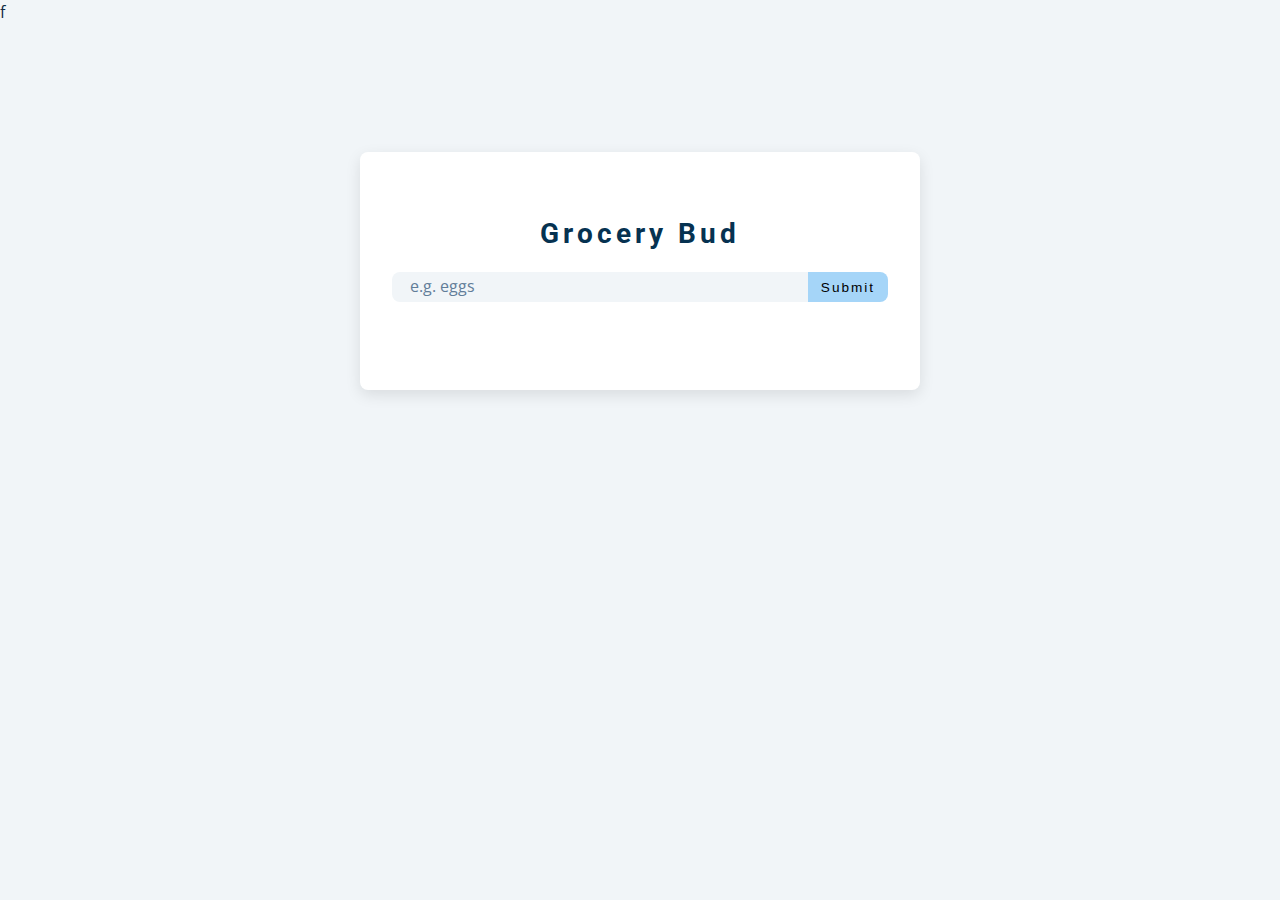
<file: final/index.html>
f<!DOCTYPE html>
<html lang="en">
  <head>
    <meta charset="UTF-8" />
    <meta name="viewport" content="width=device-width, initial-scale=1.0" />
    <title>Grocery Bud</title>
    <!-- font-awesome -->
    <link
      rel="stylesheet"
      href="https://cdnjs.cloudflare.com/ajax/libs/font-awesome/5.14.0/css/all.min.css" />
    <!-- styles -->
    <link rel="stylesheet" href="styles.css" />
  </head>
  <body>
    <section class="section-center">
      <!-- form -->
      <form class="grocery-form">
        <p class="alert"></p>
        <h3>grocery bud</h3>
        <div class="form-control">
          <input type="text" id="grocery" placeholder="e.g. eggs" />
          <button type="submit" class="submit-btn">submit</button>
        </div>
      </form>
      <!-- list -->
      <div class="grocery-container">
        <div class="grocery-list"></div>
        <button class="clear-btn">clear items</button>
      </div>
    </section>
    <!-- javascript -->
    <script src="app.js"></script>
  </body>
</html>
</file>
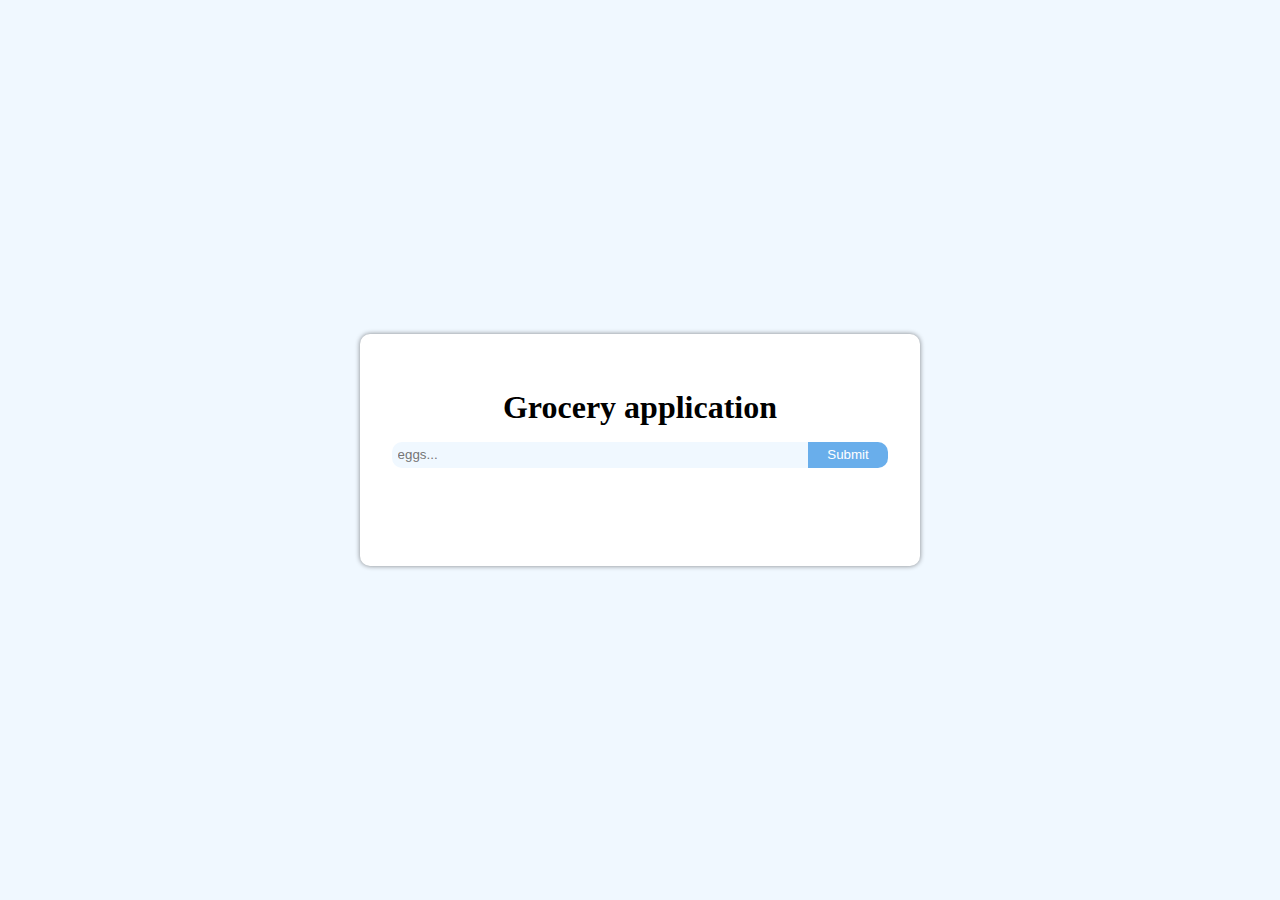
<file: practice/index.html>
<!DOCTYPE html>
<html lang="en">
  <head>
    <meta charset="UTF-8" />
    <meta http-equiv="X-UA-Compatible" content="IE=edge" />
    <meta name="viewport" content="width=device-width, initial-scale=1.0" />
    <title>To do application</title>
    <!-- font awesome -->
    <link
      rel="stylesheet"
      href="https://cdnjs.cloudflare.com/ajax/libs/font-awesome/6.4.0/css/all.min.css"
      integrity="sha512-iecdLmaskl7CVkqkXNQ/ZH/XLlvWZOJyj7Yy7tcenmpD1ypASozpmT/E0iPtmFIB46ZmdtAc9eNBvH0H/ZpiBw=="
      crossorigin="anonymous"
      referrerpolicy="no-referrer" />
    <!-- styles -->
    <link rel="stylesheet" href="./styles.css" />
  </head>
  <body>
    <!-- section center -->
    <section class="section-center">
      <!-- form -->
      <form class="grocery-form">
        <p class="alert"></p>
        <h2>Grocery application</h2>
        <div class="form-control">
          <input type="text" id="grocery" placeholder="eggs..." />
          <button class="submit-btn btn">submit</button>
        </div>
      </form>
      <!-- list -->
      <div class="grocery-container">
        <div class="grocery-list"></div>
        <button class="reset-btn btn">clear items</button>
      </div>
    </section>
    <!-- javascript -->
    <!-- <script src="./app.js"></script> -->
    <script src="./pract.js"></script>
  </body>
</html>


                <!-- <p class="title">pizza</p>
            <div class="btn-container">
          <button type="button" class="edit-btn">
                <i class="fas fa-edit"></i>
              </button>
              <button type="button" class="delete-btn">
                <i class="fas fa-trash"></i>
              </button>
            </div>
</file>
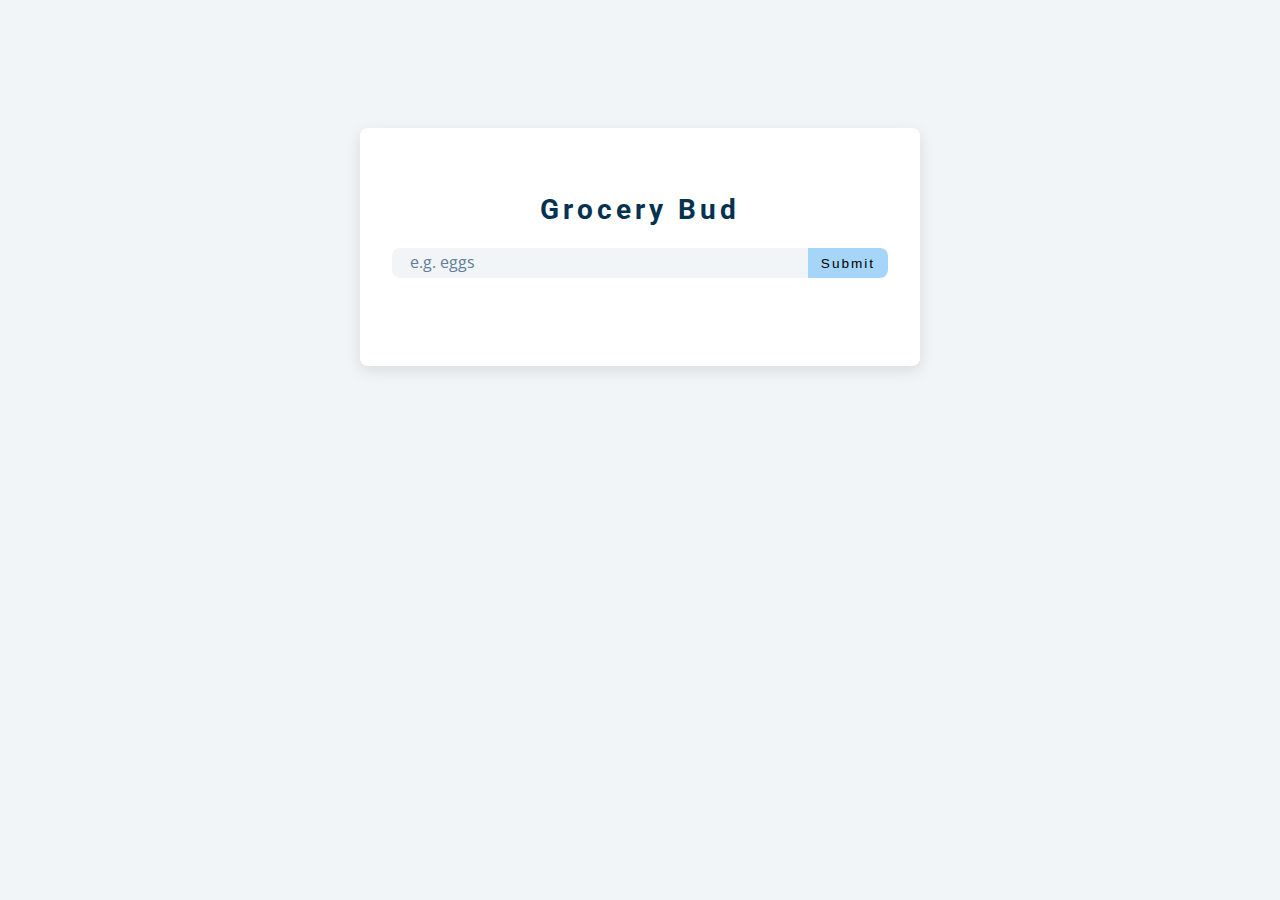
<file: setup/index.html>
<!DOCTYPE html>
<html lang="en">
  <head>
    <meta charset="UTF-8" />
    <meta name="viewport" content="width=device-width, initial-scale=1.0" />
    <title>Grocery Bud</title>
    <!-- font-awesome -->
    <link
      rel="stylesheet"
      href="https://cdnjs.cloudflare.com/ajax/libs/font-awesome/5.14.0/css/all.min.css"
    />
    <!-- styles -->
    <link rel="stylesheet" href="styles.css" />
  </head>
  <body>

   <section class="section-center">
    <!-- form -->
    <form class="grocery-form">
      <p class="alert"></p>
      <h3>grocery bud</h3>
      <div class="form-control">
        <input type="text" id="grocery" placeholder="e.g. eggs">
        <button class="submit-btn" type="submit">
          submit
        </button>
      </div>
    </form>
    <!-- list -->
    <div class="grocery-container">
      <div class="grocery-list">
      </div>
      <!-- button -->
      <button class="clear-btn" type="button">clear items</button>
    </div>
   </section>
    <!-- javascript -->
    <script src="app.js"></script>
  </body>
</html>
</file>
<file: final/styles.css>
/*
=============== 
Fonts
===============
*/
@import url("https://fonts.googleapis.com/css?family=Open+Sans|Roboto:400,700&display=swap");

/*
=============== 
Variables
===============
*/

:root {
  /* dark shades of primary color*/
  --clr-primary-1: hsl(205, 86%, 17%);
  --clr-primary-2: hsl(205, 77%, 27%);
  --clr-primary-3: hsl(205, 72%, 37%);
  --clr-primary-4: hsl(205, 63%, 48%);
  /* primary/main color */
  --clr-primary-5: #49a6e9;
  /* lighter shades of primary color */
  --clr-primary-6: hsl(205, 89%, 70%);
  --clr-primary-7: hsl(205, 90%, 76%);
  --clr-primary-8: hsl(205, 86%, 81%);
  --clr-primary-9: hsl(205, 90%, 88%);
  --clr-primary-10: hsl(205, 100%, 96%);
  /* darkest grey - used for headings */
  --clr-grey-1: hsl(209, 61%, 16%);
  --clr-grey-2: hsl(211, 39%, 23%);
  --clr-grey-3: hsl(209, 34%, 30%);
  --clr-grey-4: hsl(209, 28%, 39%);
  /* grey used for paragraphs */
  --clr-grey-5: hsl(210, 22%, 49%);
  --clr-grey-6: hsl(209, 23%, 60%);
  --clr-grey-7: hsl(211, 27%, 70%);
  --clr-grey-8: hsl(210, 31%, 80%);
  --clr-grey-9: hsl(212, 33%, 89%);
  --clr-grey-10: hsl(210, 36%, 96%);
  --clr-white: #fff;
  --clr-red-dark: hsl(360, 67%, 44%);
  --clr-red-light: hsl(360, 71%, 66%);
  --clr-green-dark: hsl(125, 67%, 44%);
  --clr-green-light: hsl(125, 71%, 66%);
  --clr-black: #222;
  --ff-primary: "Roboto", sans-serif;
  --ff-secondary: "Open Sans", sans-serif;
  --transition: all 0.3s linear;
  --spacing: 0.25rem;
  --radius: 0.5rem;
  --light-shadow: 0 5px 15px rgba(0, 0, 0, 0.1);
  --dark-shadow: 0 5px 15px rgba(0, 0, 0, 0.2);
  --max-width: 1170px;
  --fixed-width: 620px;
}
/*
=============== 
Global Styles
===============
*/

*,
::after,
::before {
  margin: 0;
  padding: 0;
  box-sizing: border-box;
}
body {
  font-family: var(--ff-secondary);
  background: var(--clr-grey-10);
  color: var(--clr-grey-1);
  line-height: 1.5;
  font-size: 0.875rem;
}
ul {
  list-style-type: none;
}
a {
  text-decoration: none;
}
img:not(.logo) {
  width: 100%;
}
img {
  display: block;
}

h1,
h2,
h3,
h4 {
  letter-spacing: var(--spacing);
  text-transform: capitalize;
  line-height: 1.25;
  margin-bottom: 0.75rem;
  font-family: var(--ff-primary);
}
h1 {
  font-size: 3rem;
}
h2 {
  font-size: 2rem;
}
h3 {
  font-size: 1.25rem;
}
h4 {
  font-size: 0.875rem;
}
p {
  margin-bottom: 1.25rem;
  color: var(--clr-grey-5);
}
@media screen and (min-width: 800px) {
  h1 {
    font-size: 4rem;
  }
  h2 {
    font-size: 2.5rem;
  }
  h3 {
    font-size: 1.75rem;
  }
  h4 {
    font-size: 1rem;
  }
  body {
    font-size: 1rem;
  }
  h1,
  h2,
  h3,
  h4 {
    line-height: 1;
  }
}
/*  global classes */

.btn {
  text-transform: uppercase;
  background: transparent;
  color: var(--clr-black);
  padding: 0.375rem 0.75rem;
  letter-spacing: var(--spacing);
  display: inline-block;
  transition: var(--transition);
  font-size: 0.875rem;
  border: 2px solid var(--clr-black);
  cursor: pointer;
  box-shadow: 0 1px 3px rgba(0, 0, 0, 0.2);
  border-radius: var(--radius);
}
.btn:hover {
  color: var(--clr-white);
  background: var(--clr-black);
}
/* section */
.section {
  padding: 5rem 0;
}

.section-center {
  width: 90vw;
  margin: 0 auto;
  max-width: 35rem;
  margin-top: 8rem;
}
@media screen and (min-width: 992px) {
  .section-center {
    width: 95vw;
  }
}
main {
  min-height: 100vh;
  display: grid;
  place-items: center;
}
/*
=============== 
Grocery List
===============
*/
.section-center {
  background: var(--clr-white);
  border-radius: var(--radius);
  box-shadow: var(--light-shadow);
  transition: var(--transition);
  padding: 2rem;
}
.section-center:hover {
  box-shadow: var(--dark-shadow);
}
.alert {
  margin-bottom: 1rem;
  height: 1.25rem;
  display: grid;
  align-items: center;
  text-align: center;
  font-size: 0.7rem;
  border-radius: 0.25rem;
  letter-spacing: var(--spacing);
  text-transform: capitalize;
}
.alert-danger {
  color: #721c24;
  background: #f8d7da;
}
.alert-success {
  color: #155724;
  background: #d4edda;
}
.grocery-form h3 {
  color: var(--clr-primary-1);
  margin-bottom: 1.5rem;
  text-align: center;
}
.form-control {
  display: flex;
  justify-content: center;
}
#grocery {
  padding: 0.25rem;
  padding-left: 1rem;
  background: var(--clr-grey-10);
  border-top-left-radius: var(--radius);
  border-bottom-left-radius: var(--radius);
  border-color: transparent;
  font-size: 1rem;
  flex: 1 0 auto;
  color: var(--clr-grey-5);
}
#grocery::placeholder {
  font-family: var(--ff-secondary);
  color: var(--clr-grey-5);
}
.submit-btn {
  background: var(--clr-primary-8);
  border-color: transparent;
  flex: 0 0 5rem;
  display: grid;
  align-items: center;
  padding: 0.25rem;
  text-transform: capitalize;
  letter-spacing: 2px;
  border-top-right-radius: var(--radius);
  border-bottom-right-radius: var(--radius);
  cursor: pointer;
  content: var(--clr-primary-5);
  transition: var(--transition);
  font-size: 0.85rem;
}
.submit-btn:hover {
  background: var(--clr-primary-5);
  color: var(--clr-white);
}

.grocery-container {
  margin-top: 2rem;
  transition: var(--transition);
  visibility: hidden;
}
.show-container {
  visibility: visible;
}
.grocery-item {
  display: flex;
  align-items: center;
  justify-content: space-between;
  margin-bottom: 0.5rem;
  transition: var(--transition);
  padding: 0.25rem 1rem;
  border-radius: var(--radius);
  text-transform: capitalize;
}
.grocery-item:hover {
  color: var(--clr-grey-5);
  background: var(--clr-grey-10);
}
.grocery-item:hover .title {
  color: var(--clr-grey-5);
}
.title {
  margin-bottom: 0;
  color: var(--clr-grey-1);
  letter-spacing: 2px;
  transition: var(--transition);
}
.edit-btn,
.delete-btn {
  background: transparent;
  border-color: transparent;
  cursor: pointer;
  font-size: 0.7rem;
  margin: 0 0.15rem;
  transition: var(--transition);
}
.edit-btn {
  color: var(--clr-green-light);
}
.edit-btn:hover {
  color: var(--clr-green-dark);
}
.delete-btn {
  color: var(--clr-red-light);
}
.delete-btn:hover {
  color: var(--clr-red-dark);
}
.clear-btn {
  text-transform: capitalize;
  width: 10rem;
  height: 1.5rem;
  display: grid;
  align-items: center;
  background: transparent;
  border-color: transparent;
  color: var(--clr-red-light);
  margin: 0 auto;
  font-size: 0.85rem;
  letter-spacing: var(--spacing);
  cursor: pointer;
  transition: var(--transition);
  margin-top: 1.25rem;
}
.clear-btn:hover {
  color: var(--clr-red-dark);
}
</file>
<file: practice/styles.css>
* {
  margin: 0;
  padding: 0;
  box-sizing: border-box;
}
.btn {
  border: transparent;
  background-color: transparent;
  text-transform: capitalize;
}
.btn:hover {
  cursor: pointer;
}
h2 {
  font-size: 2rem;
}
body {
  height: 100vh;
  background-color: aliceblue;
  display: grid;
  place-items: center;
}
.section-center {
  background-color: white;
  max-width: 35rem;
  width: 90vw;
  height: auto;
  border-radius: 10px;
  text-align: center;
  padding: 2rem;
  box-shadow: 0px 0px 5px 0px rgba(0, 0, 0, 0.48);
  transition: ease-in-out 0.3;
}
.section-center:hover {
  box-shadow: 1px 1px 8px 0px rgba(0, 0, 0, 0.48);
}
#grocery {
  border-top-left-radius: 10px;
  border-bottom-left-radius: 10px;
  background-color: aliceblue;
  border: none;
  padding: 0.35rem;
  margin: 1rem 0;
  flex: 1 0 auto;
}
.submit-btn {
  background-color: rgb(105, 174, 235);
  padding: 0.35rem;
  color: white;
  border-top-right-radius: 10px;
  border-bottom-right-radius: 10px;
  flex: 0 0 5rem;
}
.alert {
  margin-bottom: 1rem;
  padding: 0.2rem;
  border-radius: 5px;
}
.alert-danger {
  color: #721c24;
  background: #f8d7da;
}
.alert-success {
  color: #155724;
  background: #d4edda;
}
.hide {
  visibility: hidden;
}
.reset-btn {
  color: red;
  font-size: 1rem;
}
.form-control {
  display: flex;
  align-items: center;
}

.grocery-item {
  display: flex;
  align-items: center;
  justify-content: space-between;
  margin: 1rem 0;
  padding: 0.25rem 1rem;
  text-transform: capitalize;
}
.grocery-item:hover {
  background-color: rgb(248, 246, 246);
  border-radius: 10px;
}
.edit-btn,
.delete-btn {
  background: transparent;
  border-color: transparent;
  cursor: pointer;
  font-size: 0.7rem;
  margin: 0 0.15rem;
  transition: var(--transition);
}
.edit-btn {
  color: green;
}
.edit-btn:hover {
  color: var(--clr-green-dark);
}
.delete-btn {
  color: red;
}
.delete-btn:hover {
  color: var(--clr-red-dark);
}
.grocery-container {
  margin-top: 2rem;
  visibility: hidden;
}
.show-container {
  visibility: visible;
}
</file>
<file: setup/styles.css>
/*
=============== 
Fonts
===============
*/
@import url("https://fonts.googleapis.com/css?family=Open+Sans|Roboto:400,700&display=swap");

/*
=============== 
Variables
===============
*/

:root {
  /* dark shades of primary color*/
  --clr-primary-1: hsl(205, 86%, 17%);
  --clr-primary-2: hsl(205, 77%, 27%);
  --clr-primary-3: hsl(205, 72%, 37%);
  --clr-primary-4: hsl(205, 63%, 48%);
  /* primary/main color */
  --clr-primary-5: #49a6e9;
  /* lighter shades of primary color */
  --clr-primary-6: hsl(205, 89%, 70%);
  --clr-primary-7: hsl(205, 90%, 76%);
  --clr-primary-8: hsl(205, 86%, 81%);
  --clr-primary-9: hsl(205, 90%, 88%);
  --clr-primary-10: hsl(205, 100%, 96%);
  /* darkest grey - used for headings */
  --clr-grey-1: hsl(209, 61%, 16%);
  --clr-grey-2: hsl(211, 39%, 23%);
  --clr-grey-3: hsl(209, 34%, 30%);
  --clr-grey-4: hsl(209, 28%, 39%);
  /* grey used for paragraphs */
  --clr-grey-5: hsl(210, 22%, 49%);
  --clr-grey-6: hsl(209, 23%, 60%);
  --clr-grey-7: hsl(211, 27%, 70%);
  --clr-grey-8: hsl(210, 31%, 80%);
  --clr-grey-9: hsl(212, 33%, 89%);
  --clr-grey-10: hsl(210, 36%, 96%);
  --clr-white: #fff;
  --clr-red-dark: hsl(360, 67%, 44%);
  --clr-red-light: hsl(360, 71%, 66%);
  --clr-green-dark: hsl(125, 67%, 44%);
  --clr-green-light: hsl(125, 71%, 66%);
  --clr-black: #222;
  --ff-primary: "Roboto", sans-serif;
  --ff-secondary: "Open Sans", sans-serif;
  --transition: all 0.3s linear;
  --spacing: 0.25rem;
  --radius: 0.5rem;
  --light-shadow: 0 5px 15px rgba(0, 0, 0, 0.1);
  --dark-shadow: 0 5px 15px rgba(0, 0, 0, 0.2);
  --max-width: 1170px;
  --fixed-width: 620px;
}
/*
=============== 
Global Styles
===============
*/

*,
::after,
::before {
  margin: 0;
  padding: 0;
  box-sizing: border-box;
}
body {
  font-family: var(--ff-secondary);
  background: var(--clr-grey-10);
  color: var(--clr-grey-1);
  line-height: 1.5;
  font-size: 0.875rem;
}
ul {
  list-style-type: none;
}
a {
  text-decoration: none;
}
img:not(.logo) {
  width: 100%;
}
img {
  display: block;
}

h1,
h2,
h3,
h4 {
  letter-spacing: var(--spacing);
  text-transform: capitalize;
  line-height: 1.25;
  margin-bottom: 0.75rem;
  font-family: var(--ff-primary);
}
h1 {
  font-size: 3rem;
}
h2 {
  font-size: 2rem;
}
h3 {
  font-size: 1.25rem;
}
h4 {
  font-size: 0.875rem;
}
p {
  margin-bottom: 1.25rem;
  color: var(--clr-grey-5);
}
@media screen and (min-width: 800px) {
  h1 {
    font-size: 4rem;
  }
  h2 {
    font-size: 2.5rem;
  }
  h3 {
    font-size: 1.75rem;
  }
  h4 {
    font-size: 1rem;
  }
  body {
    font-size: 1rem;
  }
  h1,
  h2,
  h3,
  h4 {
    line-height: 1;
  }
}
/*  global classes */

.btn {
  text-transform: uppercase;
  background: transparent;
  color: var(--clr-black);
  padding: 0.375rem 0.75rem;
  letter-spacing: var(--spacing);
  display: inline-block;
  transition: var(--transition);
  font-size: 0.875rem;
  border: 2px solid var(--clr-black);
  cursor: pointer;
  box-shadow: 0 1px 3px rgba(0, 0, 0, 0.2);
  border-radius: var(--radius);
}
.btn:hover {
  color: var(--clr-white);
  background: var(--clr-black);
}
/* section */
.section {
  padding: 5rem 0;
}

.section-center {
  width: 90vw;
  margin: 0 auto;
  max-width: 35rem;
  margin-top: 8rem;
}
@media screen and (min-width: 992px) {
  .section-center {
    width: 95vw;
  }
}
main {
  min-height: 100vh;
  display: grid;
  place-items: center;
}
/*
=============== 
Grocery List
===============
*/
.section-center {
  background: var(--clr-white);
  border-radius: var(--radius);
  box-shadow: var(--light-shadow);
  transition: var(--transition);
  padding: 2rem;
}
.section-center:hover {
  box-shadow: var(--dark-shadow);
}
.alert {
  margin-bottom: 1rem;
  height: 1.25rem;
  display: grid;
  align-items: center;
  text-align: center;
  font-size: 0.7rem;
  border-radius: 0.25rem;
  letter-spacing: var(--spacing);
  text-transform: capitalize;
}
.alert-danger {
  color: #721c24;
  background: #f8d7da;
}
.alert-success {
  color: #155724;
  background: #d4edda;
}
.grocery-form h3 {
  color: var(--clr-primary-1);
  margin-bottom: 1.5rem;
  text-align: center;
}
.form-control {
  display: flex;
  justify-content: center;
}
#grocery {
  padding: 0.25rem;
  padding-left: 1rem;
  background: var(--clr-grey-10);
  border-top-left-radius: var(--radius);
  border-bottom-left-radius: var(--radius);
  border-color: transparent;
  font-size: 1rem;
  flex: 1 0 auto;
  color: var(--clr-grey-5);
}
#grocery::placeholder {
  font-family: var(--ff-secondary);
  color: var(--clr-grey-5);
}
.submit-btn {
  background: var(--clr-primary-8);
  border-color: transparent;
  flex: 0 0 5rem;
  display: grid;
  align-items: center;
  padding: 0.25rem;
  text-transform: capitalize;
  letter-spacing: 2px;
  border-top-right-radius: var(--radius);
  border-bottom-right-radius: var(--radius);
  cursor: pointer;
  content: var(--clr-primary-5);
  transition: var(--transition);
  font-size: 0.85rem;
}
.submit-btn:hover {
  background: var(--clr-primary-5);
  color: var(--clr-white);
}

.grocery-container {
  margin-top: 2rem;
  transition: var(--transition);
  visibility: hidden;
}
.show-container {
  visibility: visible;
}
.grocery-item {
  display: flex;
  align-items: center;
  justify-content: space-between;
  margin-bottom: 0.5rem;
  transition: var(--transition);
  padding: 0.25rem 1rem;
  border-radius: var(--radius);
  text-transform: capitalize;
}
.grocery-item:hover {
  color: var(--clr-grey-5);
  background: var(--clr-grey-10);
}
.grocery-item:hover .title {
  color: var(--clr-grey-5);
}
.title {
  margin-bottom: 0;
  color: var(--clr-grey-1);
  letter-spacing: 2px;
  transition: var(--transition);
}
.edit-btn,
.delete-btn {
  background: transparent;
  border-color: transparent;
  cursor: pointer;
  font-size: 0.7rem;
  margin: 0 0.15rem;
  transition: var(--transition);
}
.edit-btn {
  color: var(--clr-green-light);
}
.edit-btn:hover {
  color: var(--clr-green-dark);
}
.delete-btn {
  color: var(--clr-red-light);
}
.delete-btn:hover {
  color: var(--clr-red-dark);
}
.clear-btn {
  text-transform: capitalize;
  width: 10rem;
  height: 1.5rem;
  display: grid;
  align-items: center;
  background: transparent;
  border-color: transparent;
  color: var(--clr-red-light);
  margin: 0 auto;
  font-size: 0.85rem;
  letter-spacing: var(--spacing);
  cursor: pointer;
  transition: var(--transition);
  margin-top: 1.25rem;
}
.clear-btn:hover {
  color: var(--clr-red-dark);
}
</file>
